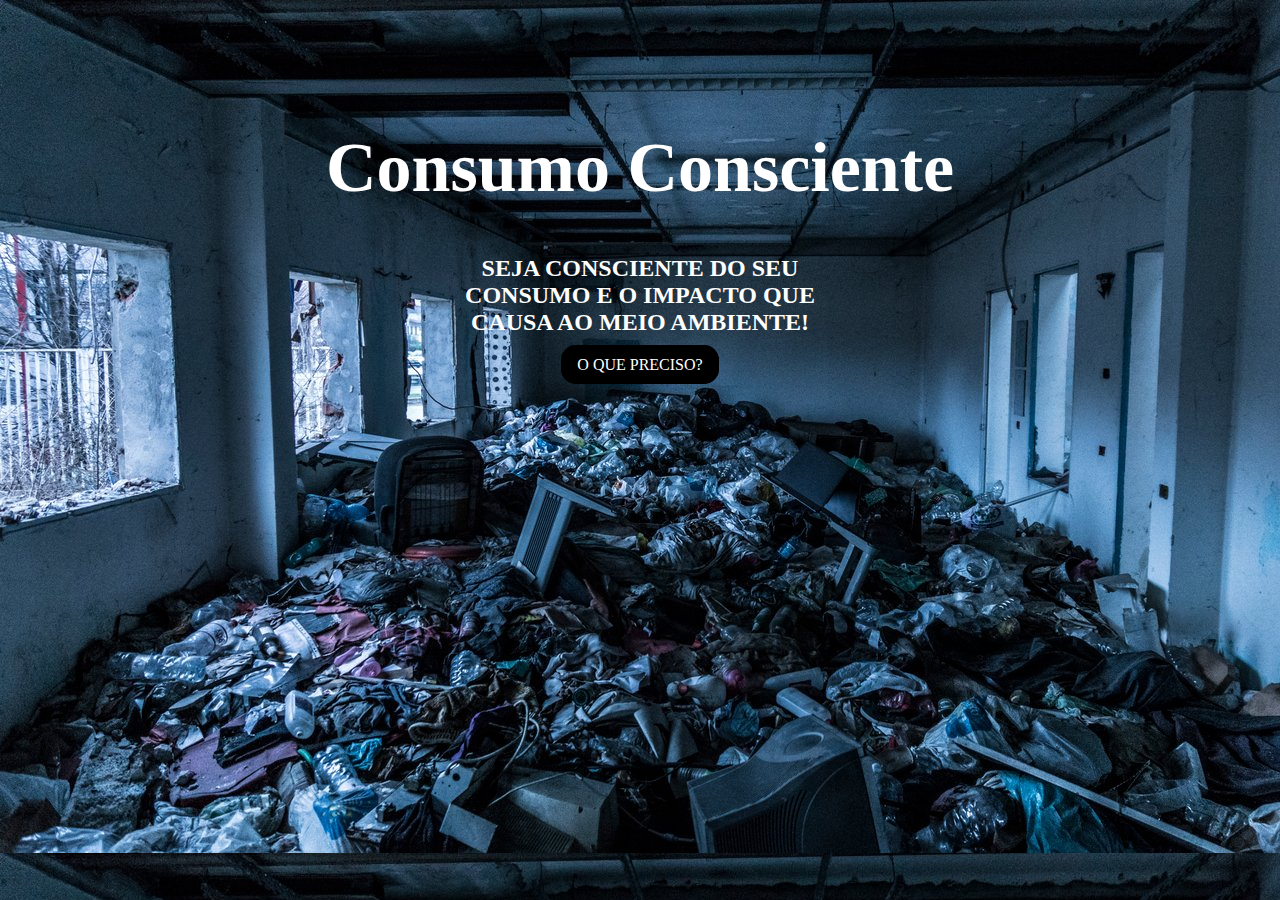
<file: index.html>
<html>
    <head>

        <title>Consumo Consciente</title>
        <link rel="stylesheet"href="estilo.css">
        <meta charset="UTF-8">
        <meta viewport>
    
    </head>

    <body>
        <div id="imagem_fundo">
            <h1 id="Título">Consumo Consciente</h1>
            <h2 id="Subtítulo"> SEJA CONSCIENTE DO SEU CONSUMO E O IMPACTO QUE CAUSA AO MEIO AMBIENTE!</h2>
            <a id="Ação" href="https://nacoesunidas.org/pos2015/ods12/" target="blanck">O QUE PRECISO?</a>
        </div>
    </body>
</html>
</file>
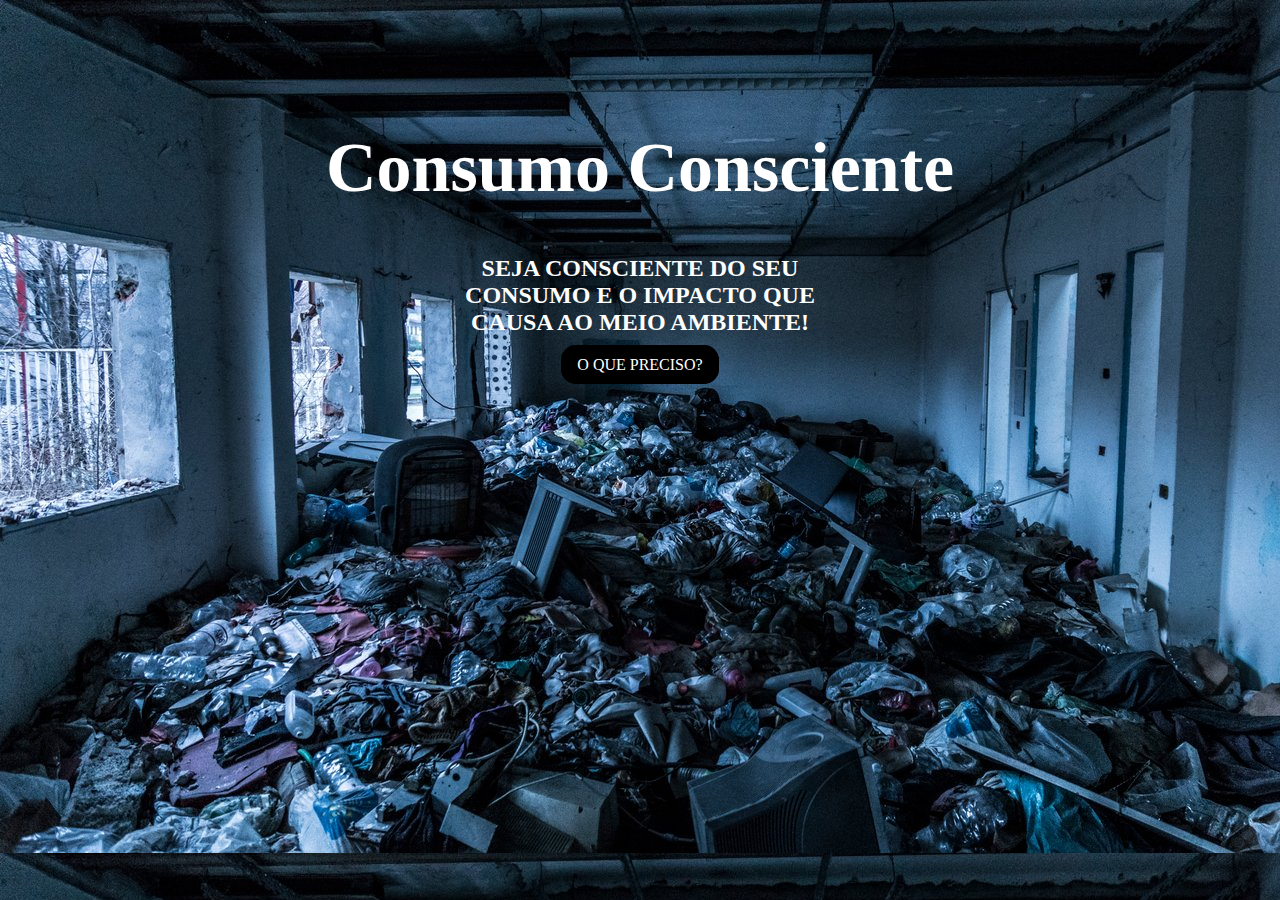
<file: DesafioSemana-01/index.html>
<html>
    <head>

        <title>Consumo Consciente</title>
        <link rel="stylesheet"href="estilo.css">
        <meta charset="UTF-8">
        <meta viewport>
    
    </head>

    <body>
        <div id="imagem_fundo">
            <h1 id="Título">Consumo Consciente</h1>
            <h2 id="Subtítulo"> SEJA CONSCIENTE DO SEU CONSUMO E O IMPACTO QUE CAUSA AO MEIO AMBIENTE!</h2>
            <a id="Ação" href="https://nacoesunidas.org/pos2015/ods12/" target="blanck">O QUE PRECISO?</a>
        </div>
    </body>
</html>
</file>
<file: estilo.css>
html, body {
    margin: 0;
}
#imagem_fundo {
    background: url("abandoned-abandoned-building-broken-decay-938045\ \(2\).jpg");
    height: 100%;
    text-align: center;
}  
#Título {
    color: white;
    padding-top: 10%;
    font-size: 70px; 
    font-family: Georgia;
}
#Subtítulo {
    color: white;
    padding-right: 35%;
    padding-left: 35%;
}
#Ação {
    color: white;
    border:1px white solid;
    padding: 10px 15px 10px 15px;
    border-radius: 15px;
    background-color:black;
    border-color: black;
    text-decoration: initial;
    
    
}
</file>
<file: DesafioSemana-01/estilo.css>
html, body {
    margin: 0;
}
#imagem_fundo {
    background: url("abandoned-abandoned-building-broken-decay-938045\ \(2\).jpg");
    height: 100%;
    text-align: center;
}  
#Título {
    color: white;
    padding-top: 10%;
    font-size: 70px; 
    font-family: Georgia;
}
#Subtítulo {
    color: white;
    padding-right: 35%;
    padding-left: 35%;
}
#Ação {
    color: white;
    border:1px white solid;
    padding: 10px 15px 10px 15px;
    border-radius: 15px;
    background-color:black;
    border-color: black;
    text-decoration: initial;
    
    
}
</file>
